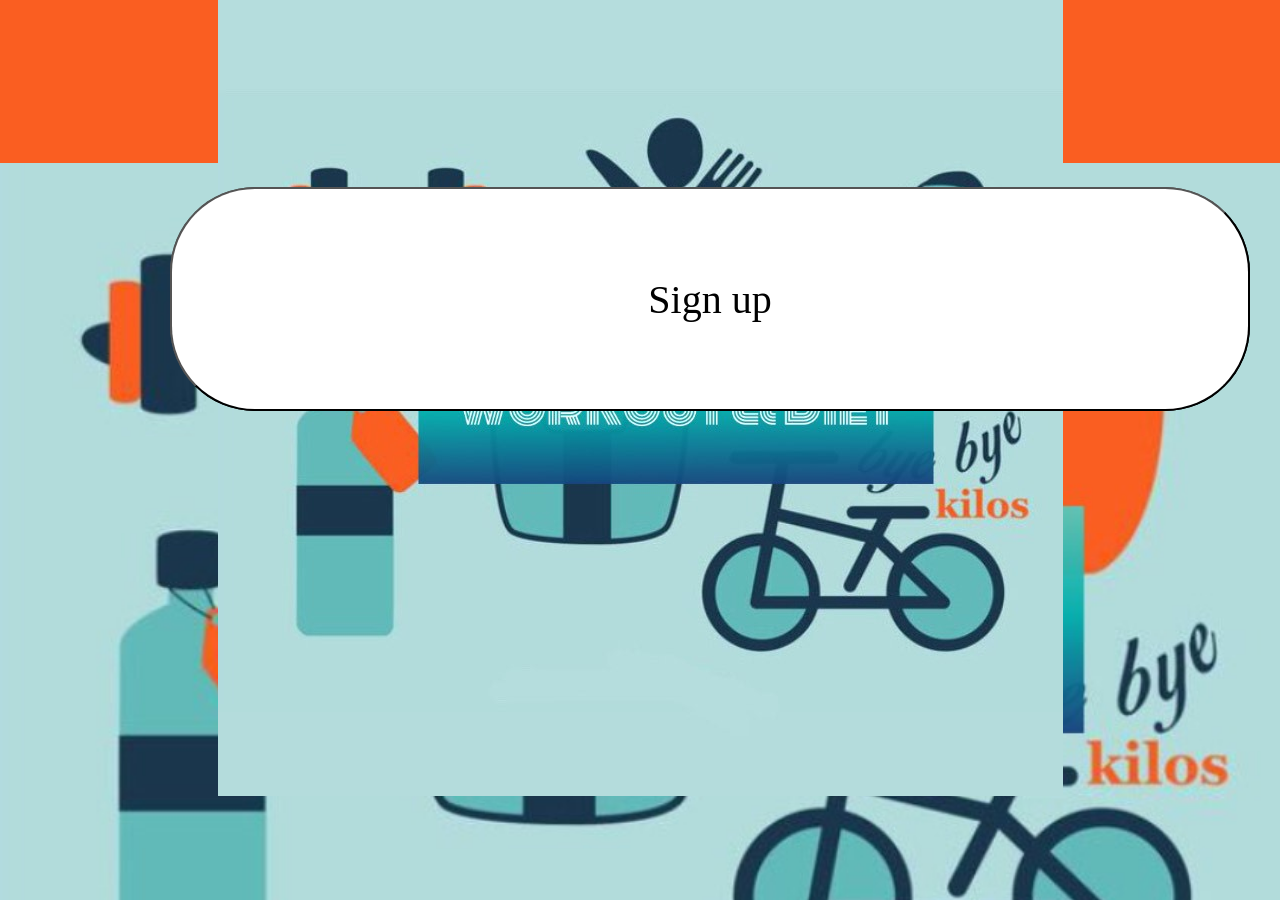
<file: index.HTML>
<!DOCTYPE html>
<html lang="en">
<head>
    <meta charset="UTF-8">
    <meta name="viewport" content="width=device-width, initial-scale=1.0">
    <title>Document</title>
    <link rel="stylesheet" href="./SIGN.CSS">
</head>
<body>
    <header><img src="./zahraa.jpg"></header>
    
</body>
<button> Sign in</button>

<button><a href="./UP.HTML"></a> Sign up</button>

</html>
</file>
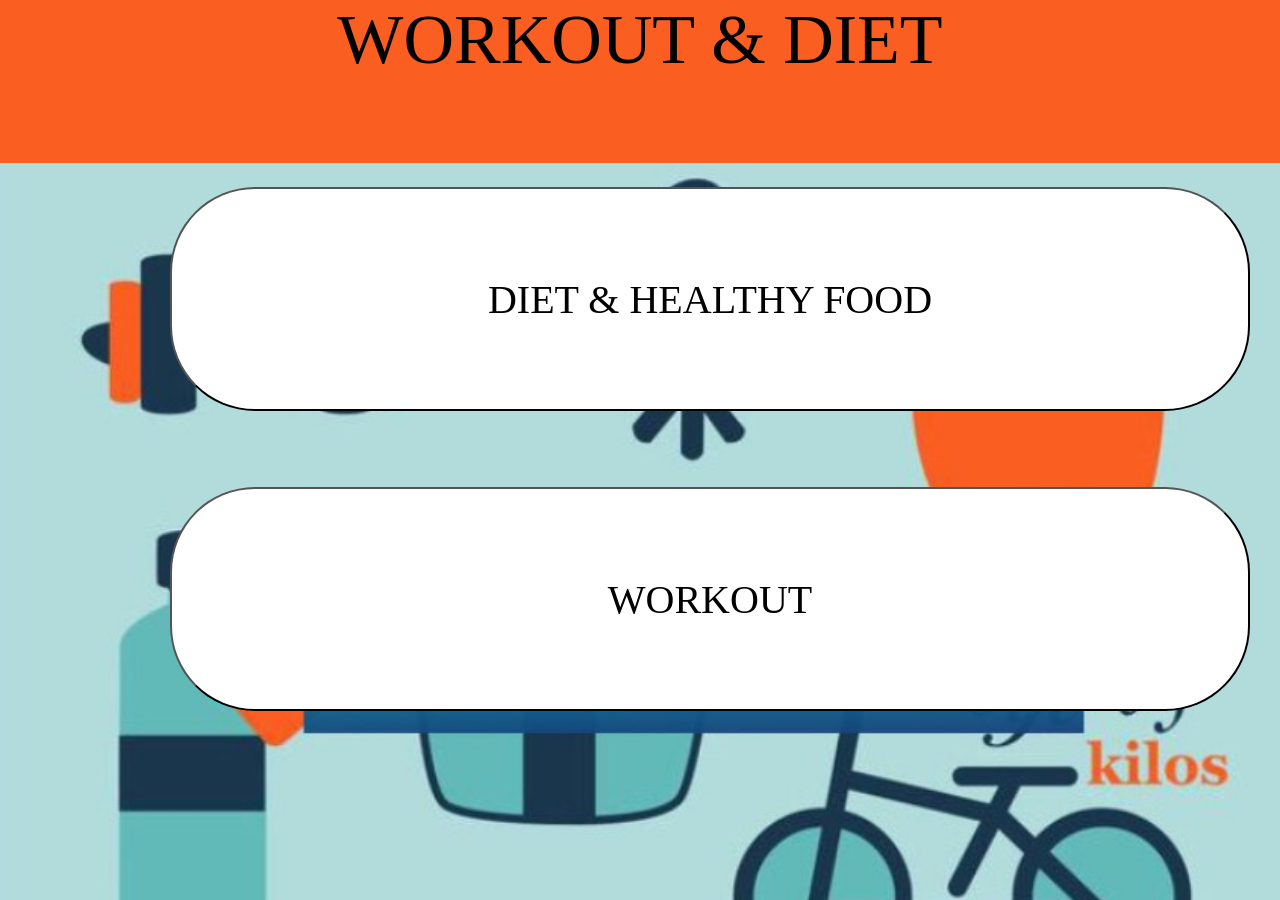
<file: CHOOSE.HTML>
<!DOCTYPE html>
<html lang="en">
<head>
    <meta charset="UTF-8">
    <meta name="viewport" content="width=device-width, initial-scale=1.0">
    <title>CHOOSE</title>
    <link rel="stylesheet" href="./CHOOSE.CSS">
</head>
<body>
    <header>WORKOUT & DIET</header>

 
    
  <div class="containar">
    
        <a href="./WORKOUT.HTML"><button class="button">WORKOUT</button></a>
    

    <div class="DIET">
        <a href="./DIET & HEALTHY FOOD.HTML"><button>DIET & HEALTHY FOOD</button></a>
    </div></div>
</body>
</html>
</file>
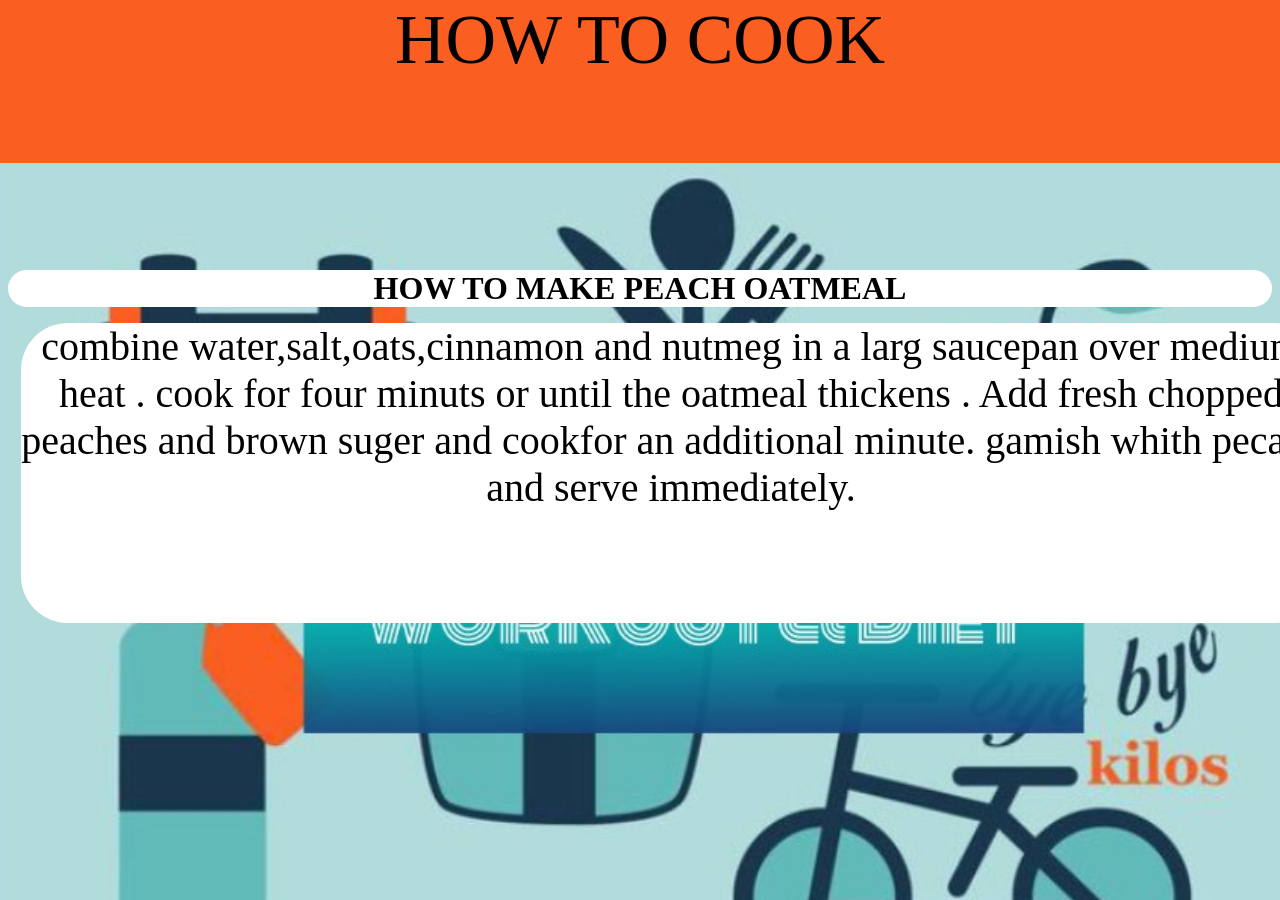
<file: COOK.HTML>
<!DOCTYPE html>
<html lang="en">
<head>
    <meta charset="UTF-8">
    <meta name="viewport" content="width=device-width, initial-scale=1.0">
    <title>COOK</title>
    <link rel="stylesheet" href="./COOK.CSS">
</head>
<body>
  <header>HOW TO COOK</header> 

    <h1>HOW TO MAKE PEACH OATMEAL</h1>
    <div>
    <p> combine water,salt,oats,cinnamon and nutmeg
       in a larg saucepan over medium heat .
       cook for four minuts or until the oatmeal thickens .
       Add fresh chopped peaches and brown suger and cookfor an additional minute.
       gamish whith pecans and serve immediately. </p>
</body>
</html>
</file>
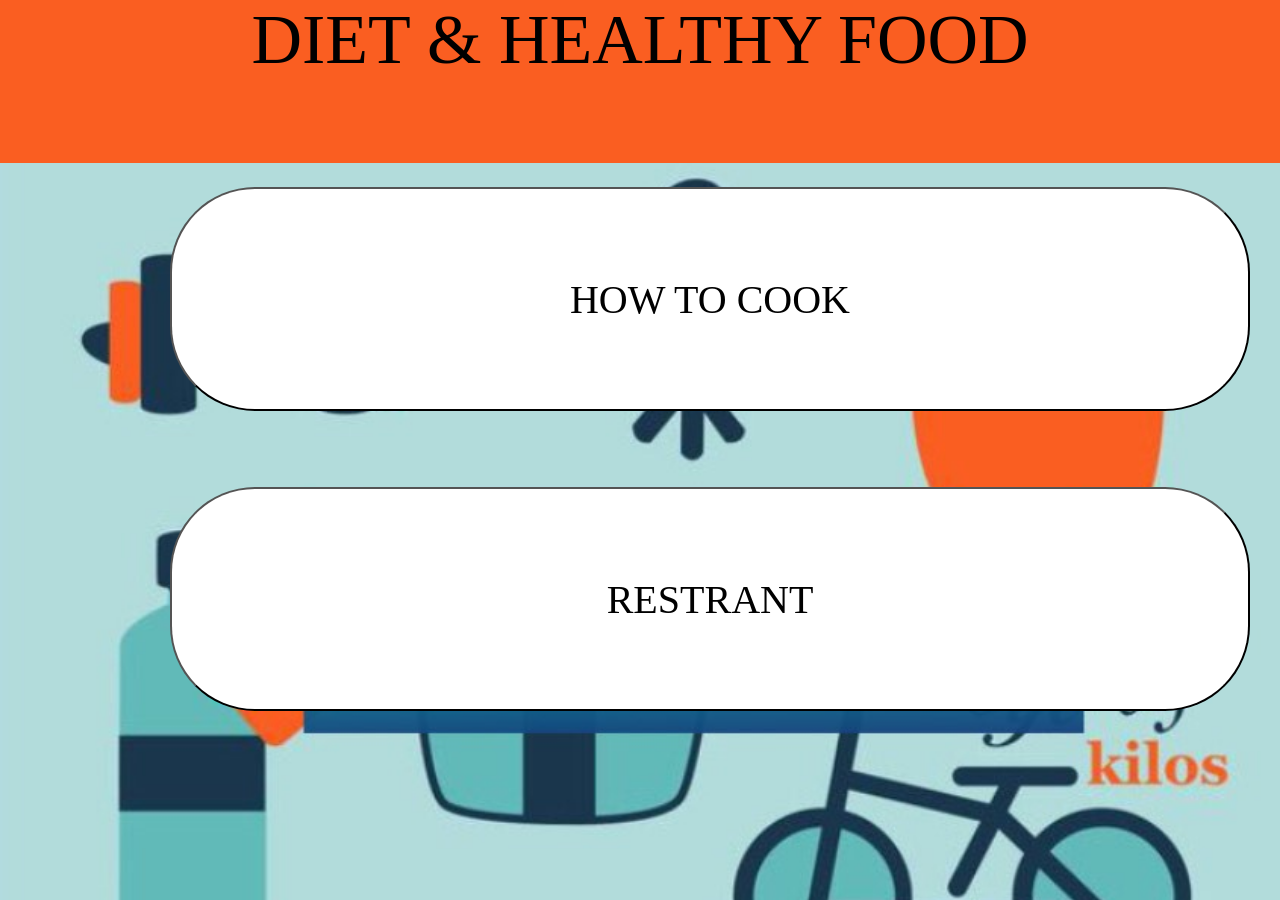
<file: DIET & HEALTHY FOOD.HTML>
<!DOCTYPE html>
<html lang="en">
<head>
    <meta charset="UTF-8">
    <meta name="viewport" content="width=device-width, initial-scale=1.0">
    <title>DIET & HEALTHY FOOD</title>
    <link rel="stylesheet" href="./DIET & HEALTHY FOOD.CSS">
</head>
<body>

    <header>DIET & HEALTHY FOOD</header>
    <div class="containar">
    
        <a href="./RESTRANT.HTML"><button class="button">RESTRANT</button></a>
    

    <div class="COOK">
        <a href="./COOK.HTML"><button>HOW TO COOK</button></a>
    </div> </div>
    
</body>
</html>
</file>
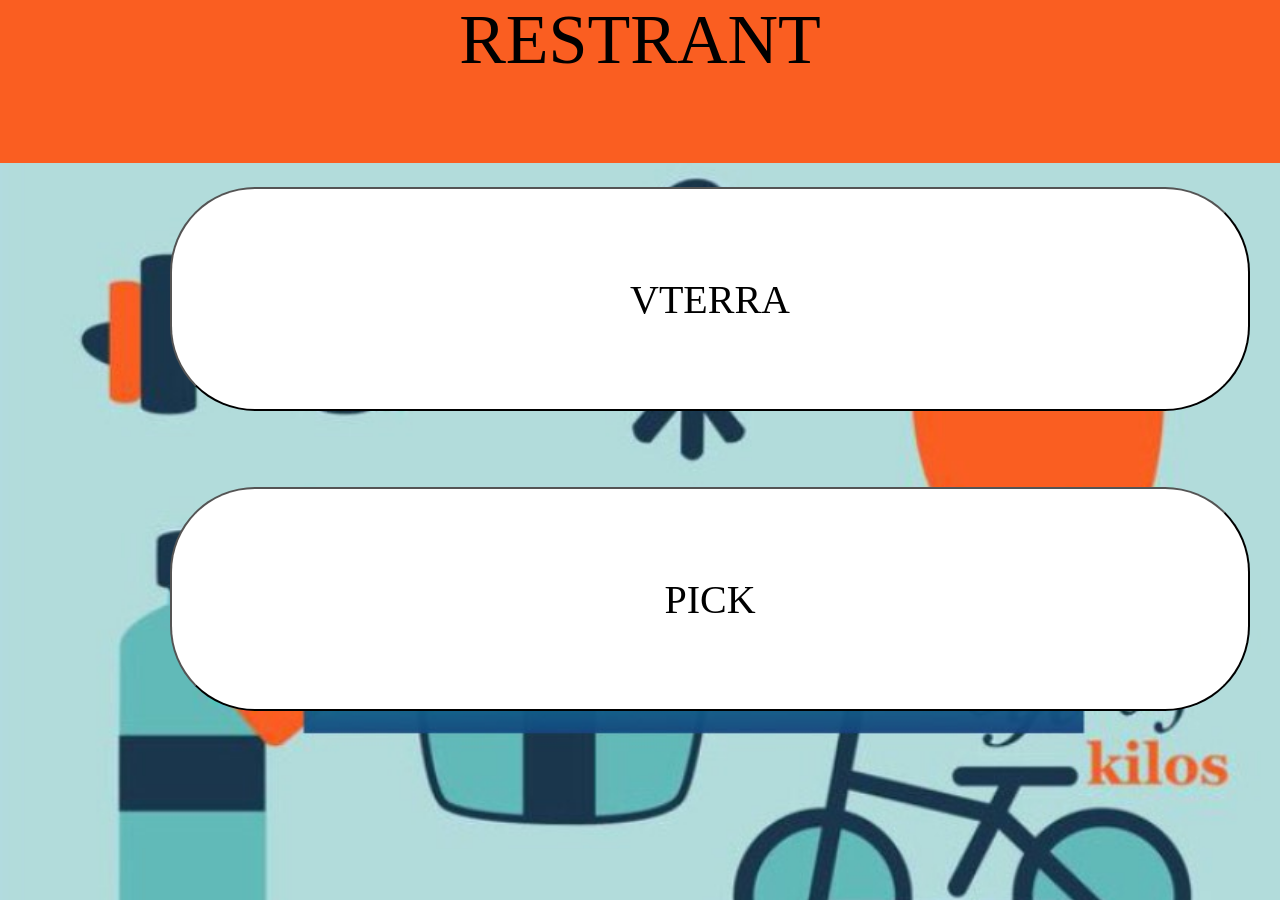
<file: RESTRANT.HTML>
<!DOCTYPE html>
<html lang="en">
<head>
    <meta charset="UTF-8">
    <meta name="viewport" content="width=device-width, initial-scale=1.0">
    <title>RESTRANT</title>
    <link rel="stylesheet" href="./RESTRANT.CSS">
</head>
<body>
    <header>RESTRANT</header>



     <div class="containar">
    
        <a href="http://pick.com.kw/"><button class="button">PICK</button></a>
    

    <div class="COOK">
        <a href="https://www.vterrakw.com/"><button>VTERRA</button></a>
    </div> </div>

</body>
</html>
</file>
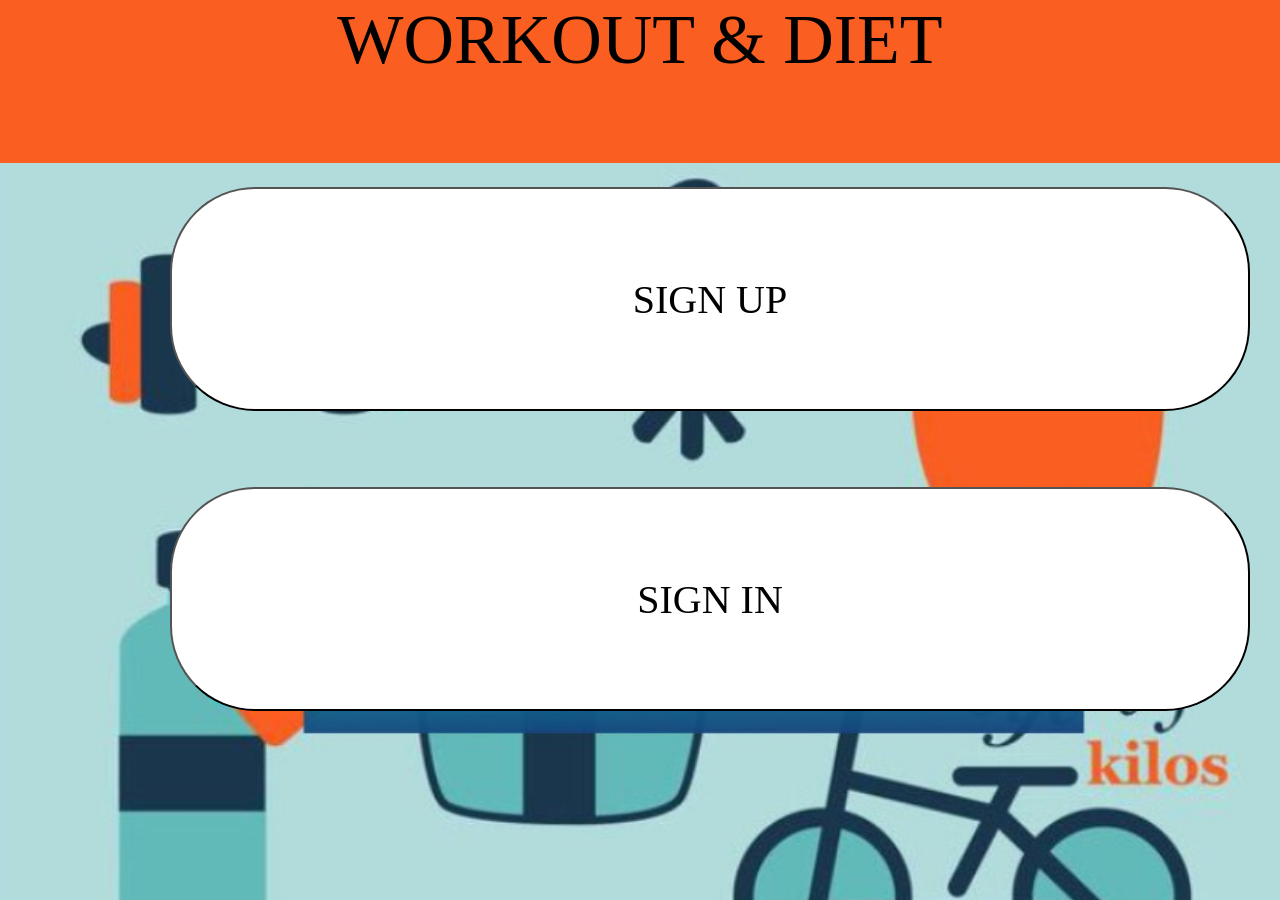
<file: SIGN.HTML>
<!DOCTYPE html>
<html lang="en">
<head>
    <meta charset="UTF-8">
    <meta name="viewport" content="width=device-width, initial-scale=1.0">
    <title>SIGN</title>
    <link rel="stylesheet" href="./SIGN.CSS">
</head>
<body>
    <header> WORKOUT & DIET </header>



<div class="containar">
    
    <button class="button"> SIGN IN</button>


<div class="UP">
    <a href="./UP.HTML"><button>SIGN UP</button></a>
</div> </div>

</html>
</file>
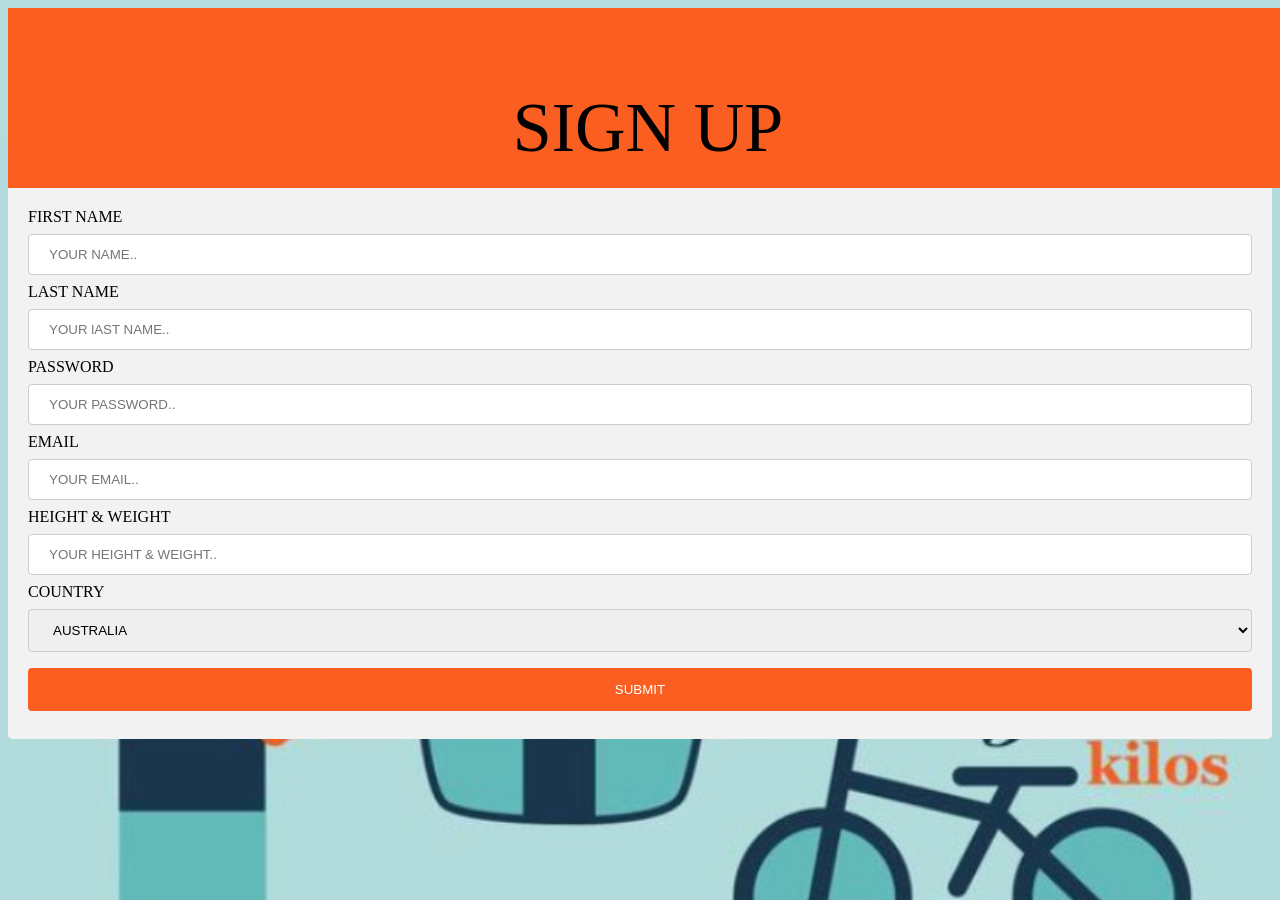
<file: UP.HTML>
<!DOCTYPE html>
<html lang="en">
<head>
    <meta charset="UTF-8">
    <meta name="viewport" content="width=device-width, initial-scale=1.0">
    <title>SIGN UP</title>
    <link rel="stylesheet" href="./UP.CSS">
</head>
<body>
    <header>SIGN UP</header>

    <div class="form">
    
      <label for="FIRST NAME">FIRST NAME</label>
      <input type="text" id="FIRST NAME" name="FIRST NAME" placeholder="YOUR NAME..">
  
      <label for="LAST NAME">LAST NAME</label>
      <input type="text" id="LAST NAME" name="lAST NAME" placeholder="YOUR lAST NAME..">

      <label for="PASSWORD">PASSWORD</label>
      <input type="text" id="PASSWORD" name="PASSWORD" placeholder="YOUR PASSWORD.."> 

      <label for="EMAIL">EMAIL</label>
      <input type="text" id="EMAIL" name="EMAIL" placeholder="YOUR EMAIL.."> 

      <label for="HEIGHT & WEIGHT">HEIGHT & WEIGHT</label>
      <input type="text" id="HEIGHT & WEIGHT" name="HEIGHT & WEIGHT" placeholder="YOUR HEIGHT & WEIGHT..">
  
      <label for="COUNTRY">COUNTRY</label>
      <select id="COUNTRY" name="COUNTRY">
        <option value="AUSTRALIA">AUSTRALIA</option>
        <option value="CANADA">CANADA</option>
        <option value="USA">USA</option>
        <option value="KUWAIT">KUWAIT</option>
        <option value="SAUDI ARABIA">SAUDI ARABIA</option>
        <option value="UNIED ARAB EMIRATES">UNIED ARAB EMIRATES</option>
        <option value="BAHRAIN">BAHRAIN</option>
        <option value="OMAN">OMAN</option>

      </select>
    
     <a href="./CHOOSE.HTML" ><input type="SUBMIT"value="SUBMIT"></a>
      
    </form>
  </div>


</body>
</html>
</file>
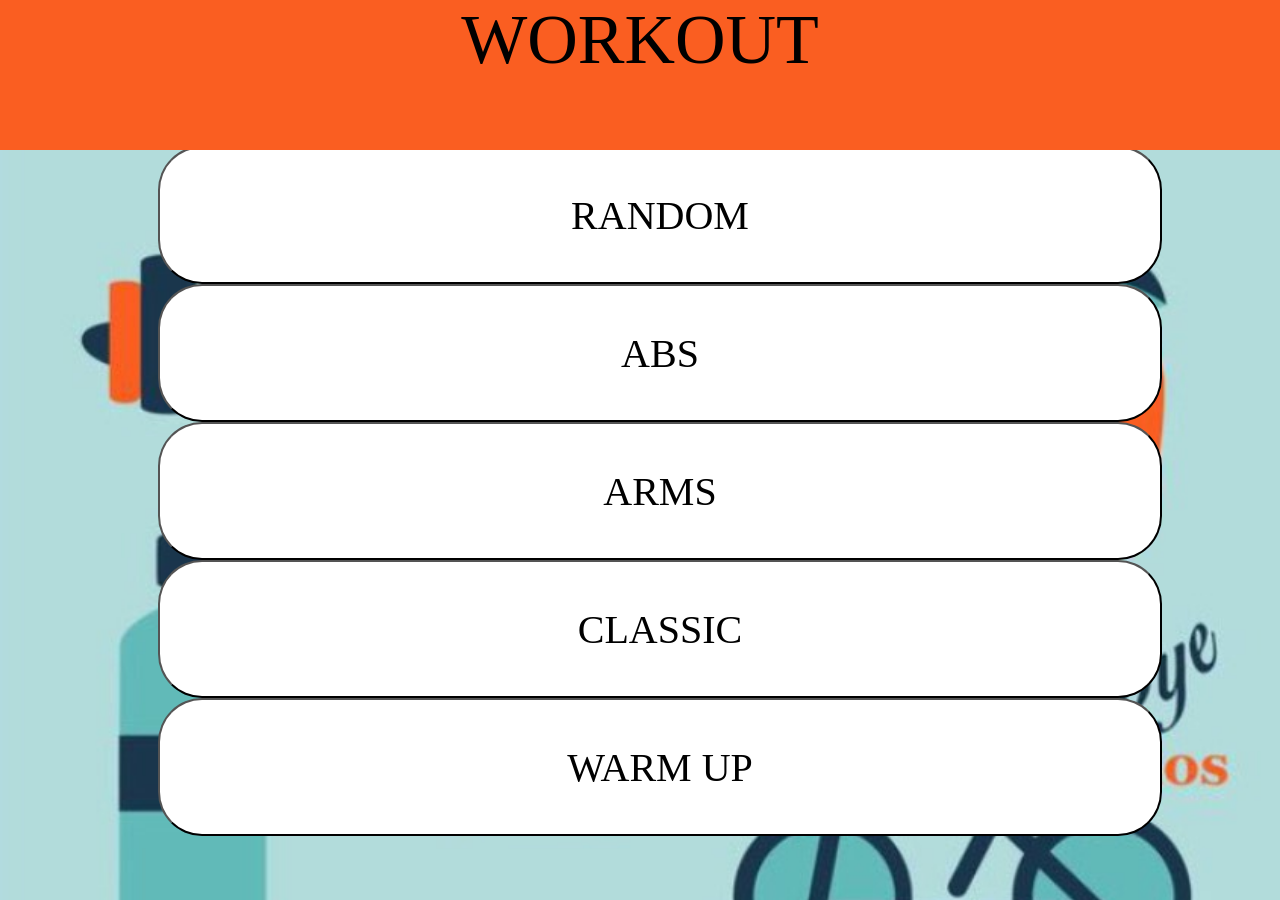
<file: WORKOUT.HTML>
<!DOCTYPE html>
<html lang="en">
<head>
    <meta charset="UTF-8">
    <meta name="viewport" content="width=device-width, initial-scale=1.0">
    <title>Document</title>
    <link rel="stylesheet" href="./WORKOUT.CSS">
</head>
<body>
    <header>WORKOUT</header>

    

    <button>RANDOM</button>
    <a href="./RANDOM.HTML"><button>RANDOM</button></a>
    <button>ABS</button>
    <button>ARMS</button>
    <button>CLASSIC</button>
    <button>WARM UP</button>
</body>
</html>
</file>
<file: SIGN.CSS>
body{
    background-image: url(./zahraa.jpg);
    background-size: cover;
    background-repeat: no-repeat;
}
 header{
        background: #FA5E21;
        position: absolute;
        width:100% ;
        height:163px ;
        left: 0px;
        top: 0px;
        font-family: Georgia, 'Times New Roman', Times, serif;
        font-style: inherit;
        font-size: 70px;
        text-align: center;
 }


/* button{
    width: 758px;
    height: 143px;
    top: 394px;
    left: 324px;
    border-radius: 45px;
    background-color: white;
    font-size: 50px;
    font-family: Georgia, 'Times New Roman', Times, serif;
    font-style: inherit;
    margin-top: 80px;
    margin-left: 299px;
}

button{
    position: absolute;
    width:1080px ;
    height:224px ;
    top:187px ;
    left:170px ;
    border-radius: 85px;
    background-color: white;
    font-family: Georgia, 'Times New Roman', Times, serif;
    font-style: inherit;
    font-size: 40px;
   
} */

button{
    position: absolute;
    width:1080px ;
    height:224px ;
    top:187px ;
    left:170px ;
    border-radius: 85px;
    background-color: white;
    font-family: Georgia, 'Times New Roman', Times, serif;
    font-style: inherit;
    font-size: 40px;
   
}

.button{
  margin-top:300px;
    
}

.containar{
  padding-top: 100px;
}

.btn-containar{
    padding-top: 100px;
}
</file>
<file: CHOOSE.CSS>
body{
    background-image: url(./zahraa.jpg);
    background-size: cover;
    background-repeat: no-repeat;
}

header{
    background: #FA5E21;
    position: absolute;
    width:100% ;
    height:163px ;
    left: 0px;
    top: 0px;
    font-family: Georgia, 'Times New Roman', Times, serif;
    font-style: inherit;
    font-size: 70px;
    text-align: center;
}



a{
  text-decoration: none;
  color: black; 
}



 button{
    position: absolute;
    width:1080px ;
    height:224px ;
    top:187px ;
    left:170px ;
    border-radius: 85px;
    background-color: white;
    font-family: Georgia, 'Times New Roman', Times, serif;
    font-style: inherit;
    font-size: 40px;
   
}

.button{
    margin-top: 300px;
}
</file>
<file: COOK.CSS>
body{
    background-image: url(./zahraa.jpg);
    background-size: cover;
    background-repeat: no-repeat; 
}

header{
    background: #FA5E21;
    position: absolute;
    width:100% ;
    height:163px ;
    left: 0px;
    top: 0px;
    font-family: Georgia, 'Times New Roman', Times, serif;
    font-style: inherit;
    font-size: 70px;
    text-align: center;
}

p{
    position: absolute;
    background-color: white;
    border-radius: 47px;
    width:1300px ;
    height: 300px;
    left:21px ;
    top:283px ;
    font-family: Georgia, 'Times New Roman', Times, serif;
    font-style: inherit;
    font-size: 40px;
    text-align: center;
}

h1{
    background-color: white;
    border-radius:40px ;
    margin-top: 270px;
    text-align: center;
    font-family: Georgia, 'Times New Roman', Times, serif;
    font-style: inherit;
}
</file>
<file: DIET & HEALTHY FOOD.CSS>
body{
    background-image: url(./zahraa.jpg);
    background-size: cover;
    background-repeat: no-repeat;
}

header{
    background: #FA5E21;
    position: absolute;
    width:100% ;
    height:163px ;
    left: 0px;
    top: 0px;
    font-family: Georgia, 'Times New Roman', Times, serif;
    font-style: inherit;
    font-size: 70px;
    text-align: center;
}

/* button{
    position: absolute;
    background-color: white;
    border-radius: 40px;
    width:700px ;
    height:200px ;
    top:187px ;
    left:170px ;
    border-radius: 85px;
    background-color: white;
    font-family: Georgia, 'Times New Roman', Times, serif;
    font-style: inherit;
    font-size: 40px;
    text-decoration: none;
} */

button{
    position: absolute;
    width:1080px ;
    height:224px ;
    top:187px ;
    left:170px ;
    border-radius: 85px;
    background-color: white;
    font-family: Georgia, 'Times New Roman', Times, serif;
    font-style: inherit;
    font-size: 40px;
   
}

.button{
    margin-top: 300px;
}
</file>
<file: RESTRANT.CSS>
body{
    background-image: url(./zahraa.jpg);
    background-size: cover;
    background-repeat: no-repeat;
}

header{
    background: #FA5E21;
    position: absolute;
    width:100% ;
    height:163px ;
    left: 0px;
    top: 0px;
    font-family: Georgia, 'Times New Roman', Times, serif;
    font-style: inherit;
    font-size: 70px;
    text-align: center;
}

/* button{
    position: absolute;
    background-color: white;
    border-radius: 60px;
    width: 70px;
    height:30px ;
    left:162px ;
    top:192px ;
} */

button{
    position: absolute;
    width:1080px ;
    height:224px ;
    top:187px ;
    left:170px ;
    border-radius: 85px;
    background-color: white;
    font-family: Georgia, 'Times New Roman', Times, serif;
    font-style: inherit;
    font-size: 40px;
   
}

.button{
  margin-top:300px;
    
}

.containar{
  padding-top: 100px;
}

.btn-containar{
    padding-top: 100px;
}
</file>
<file: UP.CSS>
body{
    background-image: url(./zahraa.jpg);
    background-repeat: no-repeat;
    background-size: cover;
}


header{
    width:100% ;
    height:50px ;
    background-color: #FA5E21;
    position: absolute;
    font-family: Georgia, 'Times New Roman', Times, serif;
    font-style: inherit;
    text-align: center;
    padding-top: 80px;
    font-size: 70px;
    padding-bottom: 50px;
}



input[type=text], select {
    width: 100%;
    padding: 12px 20px;
    margin: 8px 0;
    display: inline-block;
    border: 1px solid #ccc;
    border-radius: 4px;
    box-sizing: border-box;
  }
  
  input[type=submit] {
    width: 100%;
    background-color: #FA5E21;
    color: white;
    padding: 14px 20px;
    margin: 8px 0;
    border: none;
    border-radius: 4px;
    cursor: pointer;
  }
  
  input[type=submit]:hover {
    background-color: #FA5E21;
  }
  
  div {
    border-radius: 5px;
    background-color: #f2f2f2;
    padding: 20px;
  }
 
.form{
 padding-top: 200px;
}
</file>
<file: WORKOUT.CSS>
body{
    background-image: url(./zahraa.jpg);
    background-repeat: no-repeat;
    background-size: cover; 
}

header{
    position: absolute;
    width: 100%;
    height: 150px;
    left: 0px;
    top: 0px;
   background: #FA5E21;
   font-family: Georgia, 'Times New Roman', Times, serif;
    font-style: inherit;
    text-align: center;
    font-size: 70px;
}

button{
    background-color: white;
    border-radius: 44px;
    width: 1004px;
    height:138px ;
    left:163px ;
    top:469px ;
    font-family: Georgia, 'Times New Roman', Times, serif;
    font-style: inherit;
    font-size: 40px;
    margin-left: 150px;
}
</file>
